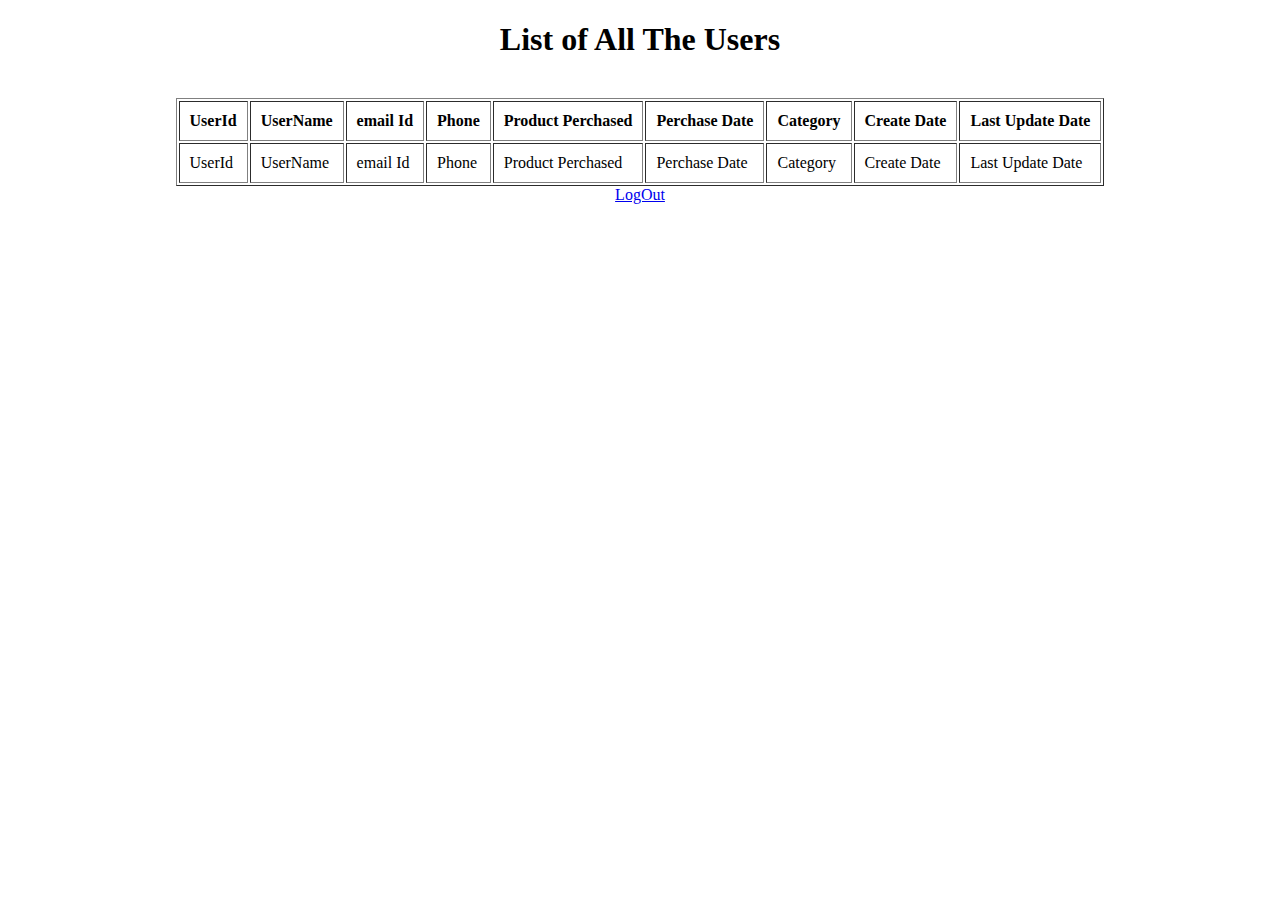
<file: phase3/MainProject/Sportyshoe/resources/templates/index.html>
<!DOCTYPE html>
<html xmlns="http://www.w3.org/1999/xhtml"
      xmlns:th="http://www.thymeleaf.org">
<head>
<meta charset="ISO-8859-1">
<title>List OF User Details</title>
</head>
<body>
<div align="center">
<H1>List of All The Users</H1>
<br/>
 <table border="1" cellpadding="10">
   <thead>
     <tr>
        <th>UserId</th>
        <th>UserName</th>
        <th>email Id</th>
        <th>Phone</th>
        <th>Product Perchased</th>
        <th>Perchase Date</th>
        <th>Category</th>
        <th>Create Date</th>
        <th>Last Update Date</th>
      </tr>
     </thead>
     <tbody>
       <tr th:each="userdetails : ${listUsers}">
          <td th:text="${userdetails.userId}">UserId</td>
          <td th:text="${userdetails.username}">UserName</td>
          <td th:text="${userdetails.emailId}">email Id</td>
          <td th:text="${userdetails.phone}">Phone</td>
          <td th:text="${userdetails.productPerchased}">Product Perchased</td>
          <td th:text="${userdetails.perchaseDate}">Perchase Date</td>
          <td th:text="${userdetails.category}">Category</td>
          <td th:text="${userdetails.createDate}">Create Date</td>
          <td th:text="${userdetails.lastUpdateDate}">Last Update Date</td>
        </tr>
     </tbody>
     </table>
     <a href="/logout">LogOut</a>
   </div>
</body>
</html>
</file>
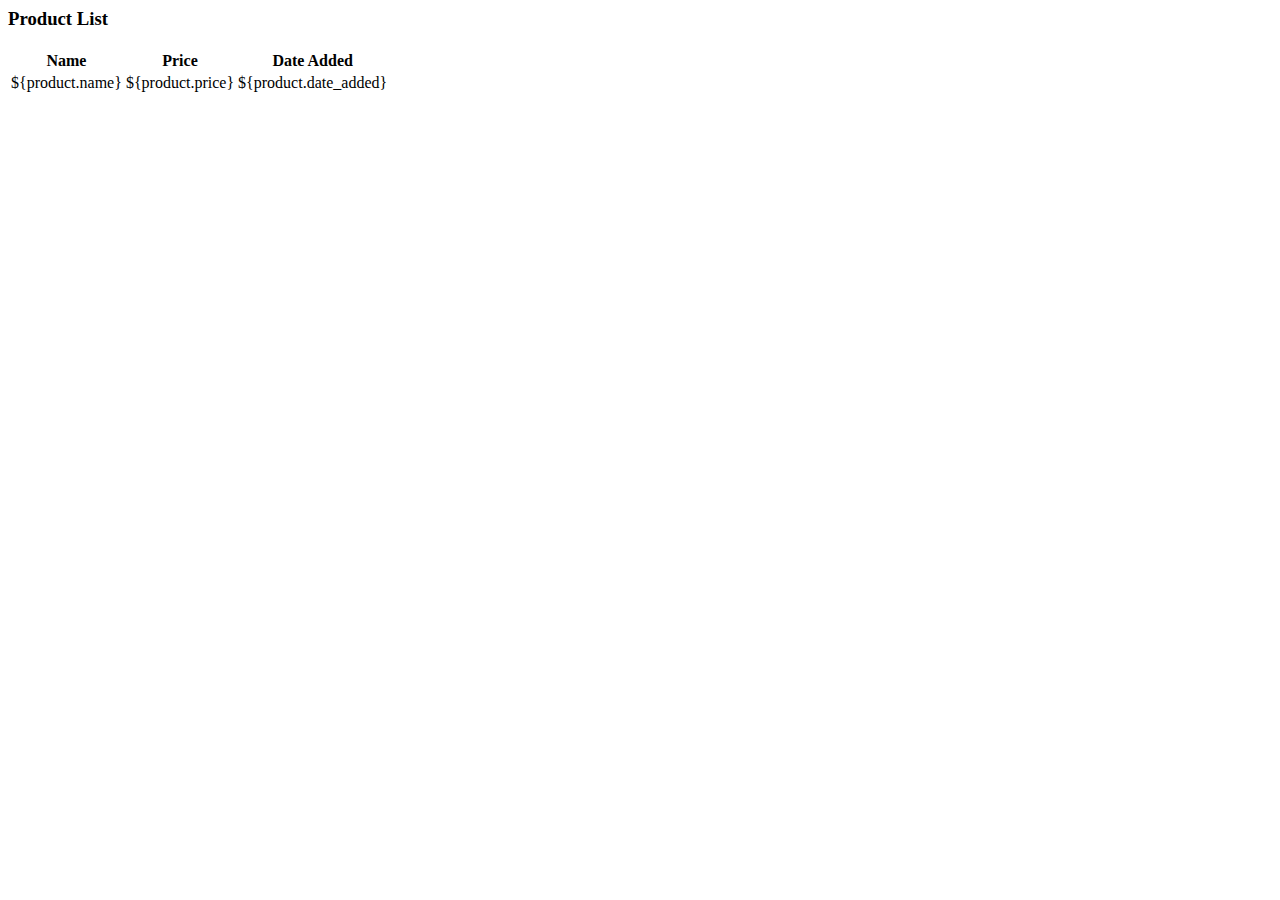
<file: Phase2/Assesment Project/AsistedProjects/lession3/Integration_Hibernate_Spring/src/main/webapp/index.html>
<html>
    <head>
        <title>Spring With Hibernate</title>
    </head>
    <body>
    <h3>Product List </h3>
    <c:if  test="${!empty productList}">
    <table class="data">
    <tr>
        <th>Name</th>
        <th>Price</th>
        <th>Date Added</th>
    </tr>
    <c:forEach items="${productList}" var="product">
        <tr>
            <td>${product.name} </td>
            <td>${product.price}</td>
            <td>${product.date_added}</td>
        </tr>
    </c:forEach>
    </table>
    </c:if>
    </body>
</html>
</file>
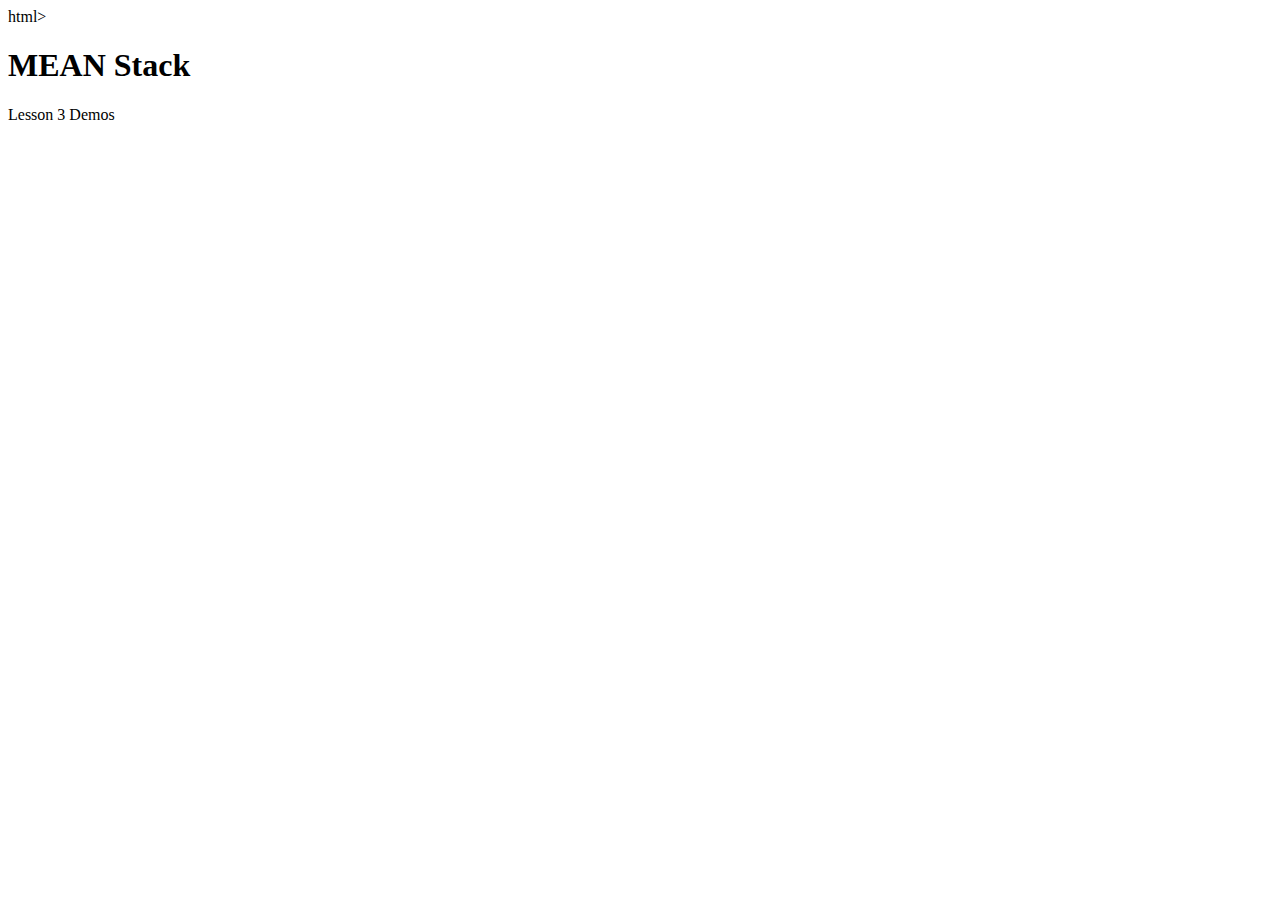
<file: phase-4/Assisted projects/Lession2/program1_JavaSript.html>
html>
    <body>
        <h1>MEAN Stack</h1>
        <p> Lesson 3 Demos </p>

        <script>

// function constructor 
function Employee(name, designation, yearOfBirth){   
    this.name= name; 
    this.designation= designation; 
    this.yearOfBirth= yearOfBirth; 
} 

// creating calculateAge() method to the Prototype property 
Employee.prototype.calculateAge= function(){  
    console.log('The current age is: '+(2019- this.yearOfBirth)); 
} 
console.log(Employee.prototype); 
  

// creating Objects
let Emp1= new Employee('Alex', 'Junior Tester', 1995);  
console.log(Emp1) ;
Emp1.calculateAge(); 

let Emp2= new Employee('Dexter', 'Senior Software Developer', 1990); 
console.log(Emp2) 
Emp2.calculateAge();

let Emp3= new Employee('Annie', 'Junior HR', 1998); 
console.log(Emp3) 
Emp3.calculateAge();



        </script>
        

    </body>
</html>
</file>
